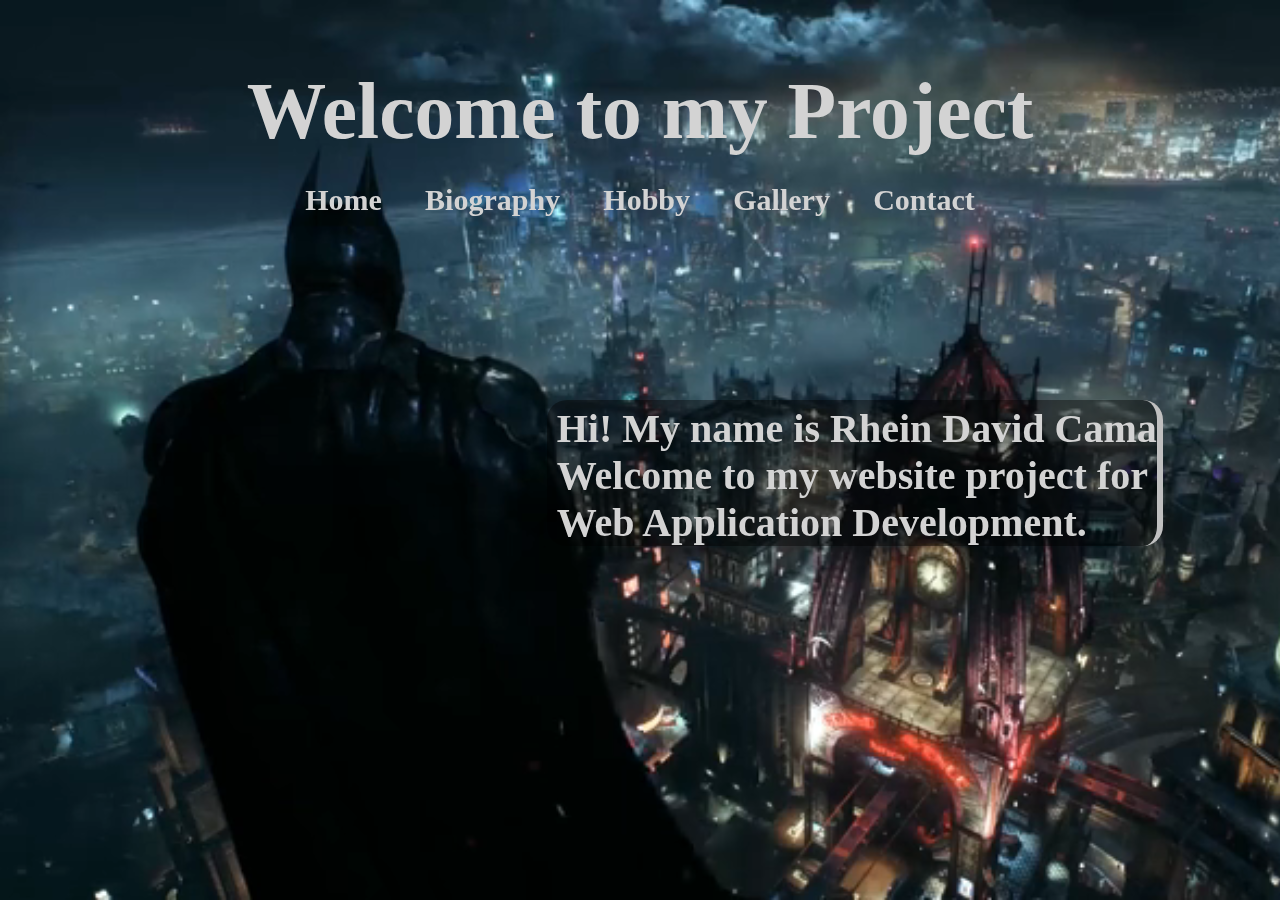
<file: index.html>
<!DOCTYPE html>
<html lang="eng">

    <head>
        <meta charset="UTF-8" />
        <meta name="viewport" content="width=device-width, initial-scale=1.0" />
        <link rel="stylesheet" href="designko.css">
        <title>MAIN</title>
    </head>

    <body>
        <video autoplay loop muted playsinline class="background-video" id="background-video">
            <source src="batman.mp4" type="video/mp4">
            Your browser does not support HTML5 video.
        </video>
        
        <div class="pages">
            <h2>Welcome to my Project</h2>
            <p>
                <a href="index.html">Home</a>
                <a href="biography.html">Biography</a>
                <a href="hobby.html">Hobby</a>
                <a href="gallery.html">Gallery</a>
                <a href="contact.html">Contact</a>
            </p>
            <br>
        <div class="hello">    
            <p> Hi! My name is Rhein David Cama <br>
             Welcome to my website project for <br>Web Application Development.
            </p>
        </div>    
        </div>
    </body>
</html>
</file>
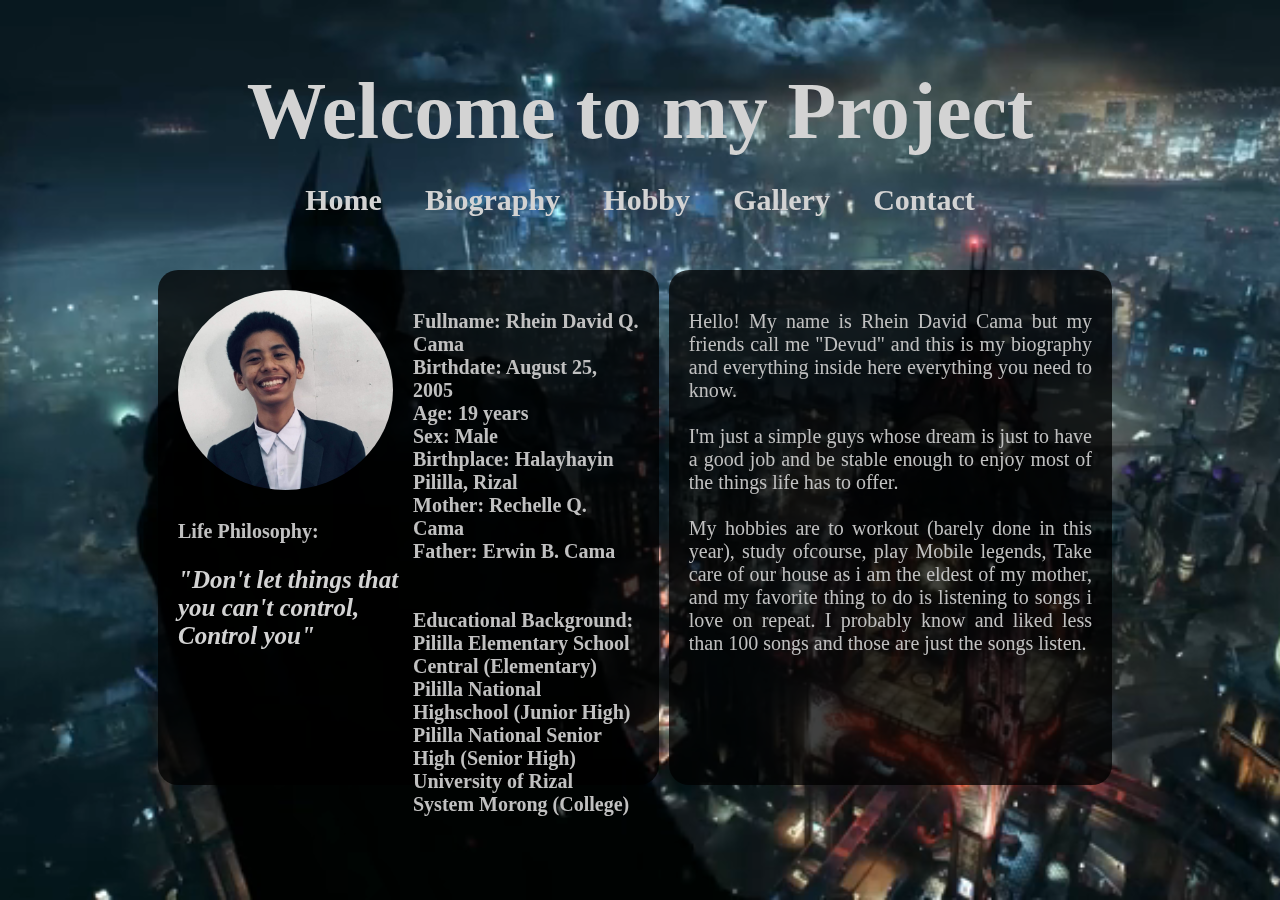
<file: biography.html>
<!DOCTYPE html>
<html lang="eng">

    <head>
        <meta charset="UTF-8" />
        <meta name="viewport" content="width=device-width, initial-scale=1.0" />
        <link rel="stylesheet" href="designko.css">
        <title>BIOGRAPHY</title>
    </head>

    <body>
      <video autoplay loop muted playsinline class="background-video" id="background-video">
        <source src="batman.mp4" type="video/mp4">
        Your browser does not support HTML5 video.
      </video>
    
    <div class="pages">
        <h2>Welcome to my Project</h2>
        <p>
            <a href="index.html">Home</a>
            <a href="biography.html">Biography</a>
            <a href="hobby.html">Hobby</a>
            <a href="gallery.html">Gallery</a>
            <a href="contact.html">Contact</a>
        </p>
    </div>
        
        <div class="containers">
            <div class="A" id="A">
              <div class="image-text-container">
              <img src="suits.jpg" alt="picture ni devud">
              <p>
                Fullname: Rhein David Q. Cama<br>
                Birthdate: August 25, 2005<br>
                Age: 19 years<br>
                Sex: Male<br>
                Birthplace: Halayhayin Pililla, Rizal<br>
                Mother: Rechelle Q. Cama<br>
                Father: Erwin B. Cama<br><br><br>
                Educational Background:<br>
                Pililla Elementary School Central (Elementary) <br>
                Pililla National Highschool (Junior High) <br>
                Pililla National Senior High (Senior High) <br>
                University of Rizal System Morong (College) <br>
              </p>
              <div class="extra-container">
                Life Philosophy:<br><br>
                <span class="Philosopy" id="Philosopy">"Don't let things that
                  <br> you can't control, <br>Control you"</span><br><br>
              </div>  
            </div>
          </div>
            <div class="B" id="B">
              <p>
                Hello! My name is Rhein David Cama but my friends call me "Devud" and this is my 
                biography and everything inside here everything you need to know.<br><br>
                I'm just a simple guys whose dream is just to have a good job and be stable enough to enjoy most of the things
                life has to offer.<br><br>
                My hobbies are to workout (barely done in this year), study ofcourse, play Mobile legends, 
                Take care of our house as i am the eldest of my mother, and my favorite thing to do is listening to songs i love on repeat. 
                I probably know and liked less than 100 songs and those are just the songs listen.<br><br> 
              </p>
            </div>     
    </body>
</html>
</file>
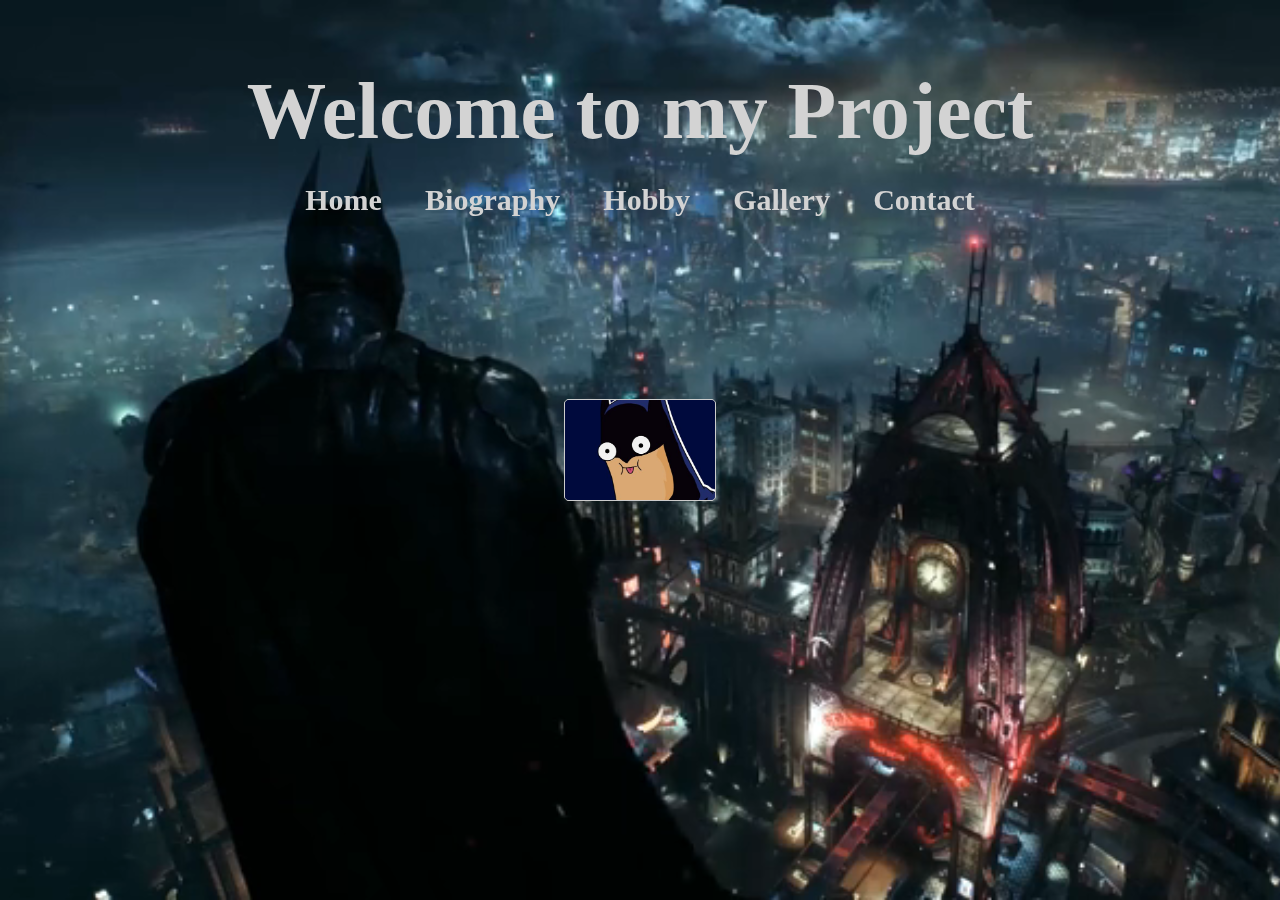
<file: gallery.html>
<!DOCTYPE html>
<html lang="eng">

    <head>
        <meta charset="UTF-8" />
        <meta name="viewport" content="width=device-width, initial-scale=1.0" />
        <link rel="stylesheet" href="designko.css">
        <title>GALLERY</title>
    </head>

    <body>
        <video autoplay loop muted playsinline class="background-video" id="background-video">
            <source src="batman.mp4" type="video/mp4">
            Your browser does not support HTML5 video.
        </video>
        
        <div class="pages">
            <h2>Welcome to my Project</h2>
            <p>
                <a href="index.html">Home</a>
                <a href="biography.html">Biography</a>
                <a href="hobby.html">Hobby</a>
                <a href="gallery.html">Gallery</a>
                <a href="contact.html">Contact</a>
            </p>
        </div>

        <div class="gallery-icon">
            <img src="batman.jpg" alt="Gallery" class="gallery-icon" onclick="location.href='#photo-gallery'">
        </div>
        
        <div id="photo-gallery" class="gallery-popup">
            <div class="gallery-content">
                <div class="gallery">
                    <img src="4.jpg" alt="Gallery Image 4">
                    <img src="5.jpg" alt="Gallery Image 5">
                    <img src="6.jpg" alt="Gallery Image 6">
                    <img src="7.jpg" alt="Gallery Image 7">
                    <img src="8.jpg" alt="Gallery Image 8">
                    <img src="9.jpg" alt="Gallery Image 9">
                    <img src="10.jpg" alt="Gallery Image 10">
                    <img src="11.jpg" alt="Gallery Image 11">
                    <img src="12.jpg" alt="Gallery Image 12">
                    <img src="13.jpg" alt="Gallery Image 13">
                    <img src="14.jpg" alt="Gallery Image 14">
                    <img src="15.jpg" alt="Gallery Image 15">
                    <img src="16.jpg" alt="Gallery Image 16">
                    <img src="17.jpg" alt="Gallery Image 17">
                    <img src="18.jpg" alt="Gallery Image 18">
                    <img src="19.jpg" alt="Gallery Image 19">
                    <img src="20.jpg" alt="Gallery Image 20">
                </div>
            </div>
            <a href="#" class="close-button">Close</a>     
        </div>
        
    </body>
</html>
</file>
<file: designko.css>
body {
    background-color: black;
    display: flex;
    justify-content: center;
    align-items: center;
    margin: 0;
    flex-direction: column;
  }

/* BIOGRAPHY */
  .containers {
    display: flex;
    width: 90%;
    flex-direction: row; 
    align-items: center;
    position: relative;
    top: 250px;
    justify-content: center;
  }

  .A img {
    width: 215px;
    height: 200px;
    border-radius: 50%;
    margin-right: 20px;
    margin-bottom: 20px;
  }
  
  .A {
    position: relative; 
    background-color: rgba(0, 0, 0, 0.75);
    width: 40%;
    height: 475px;
    text-align: left;
    border-radius: 20px;
    color: silver;
    padding: 20px;
    margin-top: 20px;
    align-self: flex-start;
    margin-left: 0;
    margin-right: 10px;
    font-size: 20px;
    font-weight: bold;
    align-items: flex-start; 
  }
  
  .image-text-container {
    display: flex;
    flex-direction: row; 
    align-items: flex-start;
    margin-bottom: 20px; 
  }
  
  .extra-container {
    position: absolute;
    top: 250px;
    left: 20px;
    text-align: left;
  }
  
  .Philosopy { 
    font-style: italic;
    font-size: 25px;
    font-weight: bolder;
    color: lightgray;
  }
  
  .B {
    width: 35%; 
    height: 475px;
    background-color: rgba(0, 0, 0, 0.75);
    color: silver;
    margin-top: 20px;
    border-radius: 20px;
    padding: 20px;
    text-align: justify;
    margin-right: 10px;
    font-size: 20px;
    font-family: Tahoma;
  }

/* MAIN */
  .background-video {
    position: fixed;
    top: 0;
    left: 0;
    min-width: 100%;
    min-height: 100%;
    width: auto;
    height: auto;
    z-index: -1;
  }

  .pages {
    position: fixed; 
    top: 0;
    z-index: 1;
    padding-top: 0;
    color: lightgrey;
    text-align: center;
    font-family: Time New Roman;
    font-size: 53px;
    font-weight: bolder;
  }
  
  .pages p {
    margin-top: 5px;
    margin-bottom: 0;
  }

  .pages h2 {
    top: 5%;
    margin-bottom: 5px;
  }
  
  .pages a {
    position: relative;
    padding: 5px 5px; 
    text-decoration: none;
    color: inherit;
    margin: 0 10px;
    font-family: "Time New Roman";
    font-size: 30px;
  }

  .pages a:hover {
    text-decoration: underline;
    background-color: rgba(245, 245, 245, 0.25);
    color: black;
  }

  .hello {
    position: absolute; /* Changed from relative to absolute for more predictable positioning */
    top: 400px;
    left: 300px; /* Position from the left */
    width: fit-content; /* Adjust width based on content during animation */
    font-size: 40px;
    text-align: left;
    font-weight: bold;
    background-color: rgba(0, 0, 0, 0.4);
    border-radius: 20px;
    padding-left: 10px;
    color: lightgrey;
    overflow: hidden;
    white-space: nowrap;
    border-right: .15em solid silver;
    animation:
      typing 5s steps(50, end) forwards, /* Added 'forwards' to keep the final width */
      blinking-cursor .75s step-end infinite;
  }
  
  @keyframes typing {
    from { width: 0; }
    to { padding: 20px; width: 600px; } /* Animate to the desired final width */
  }
  
  @keyframes blinking-cursor {
    from, to { border-color: transparent; }
    50% { border-color: silver; }
  }

/* HOBBY */

.music-popup {
  display: none;
  position: fixed;
  top: 50%;
  left: 76%;
  margin-top: 100px ;
  transform: translate(-50%, -50%);
  background-color: rgba(0, 0, 0, 0.95);
  border: 1px solid black;
  border-radius: 25px;
  padding: 20px;
  box-shadow: 0 4px 8px rgba(0, 0, 0, 0.1);
  z-index: 1000;
  flex-direction: column; 
  align-items: center;
}

.music-popup:target {
  display: flex; 
}

.music-popup a { 
  margin-top: 10px; 
  border: 1px black; 
  border-radius: 25px;
  border-width: 10px;
  padding: 8px 15px; 
  background-color: b; 
  text-decoration: none; 
  cursor: pointer;
}

.music-popup a:hover {
  background-color: grey;
}
.music-popup img {
  max-width: 300px; 
  max-height: 400px; 
  margin-bottom: 10px;
  border-radius: 25px;
  border: 1.5px solid darkgray;
}
.hobby {
  position: fixed;
  bottom: 90px;
  padding-top: 20px;
  left: 35%;
  width: 400px; 
  height: 425px;
  background-color: rgba(0, 0, 0, 0.75);
  color: lightgray;
  margin-top: 0;
  margin-bottom: 5px;
  margin-left: 5px;
  border-radius: 20px;
  padding: 10px;
  font-size: 16px;
  font-family: Tahoma;
  
}
  
.hobby-header {
  font-size: 20px;
  font-weight: bold;
  text-align: left;
}

.ewan {
  font-size: 18px;
  text-decoration: none;
  color: silver;
}

.close {
  color: white;
  background-color: silver;
}

/* GALLERY */

.gallery-icon {
  position: fixed;
  top: 50%;
  left: 50%;
  transform: translate(-50%, -50%);
  width: 150px;
  height: 100px; 
  border: 1px solid #ccc;
  cursor: pointer;
  border-radius: 5px;
  object-fit: cover;
  margin: 0; 
}

.gallery-icon:hover {
  opacity: 0.9;
}

/* Gallery Popup */
.gallery-popup {
  display: none;
  position: fixed;
  top: 60%;
  left: 50%;
  transform: translate(-50%, -50%);
  background-color: rgba(0, 0, 0, 0.75); 
  padding: 20px;
  z-index: 1001; 
  width: 85%;
  max-width: none;
  max-height: 95%;
  overflow-x: auto; 
  white-space: nowrap;
  border-radius: 10px;
}

.gallery-popup:target {
  display: block;
}

.gallery-content {
  position: relative;
  padding: 20px;
  border-radius: 5px;
  padding-bottom: 40px; 
  text-align: center;
}

.close-button {
  position: absolute;
  bottom: 5px;
  left: 50%; 
  transform: translateX(-50%);
  color: #333;
  text-decoration: none;
  font-size: 20px;
  font-weight: bold;
  cursor: pointer;
  background-color: #ddd;
  padding: 5px 10px;
  border-radius: 5px;
  z-index: 1002;
}

.close-button:hover {
  background-color: #ccc;
}

/* Gallery Layout */
.gallery {
  display: flex;
  flex-wrap: nowrap;
  gap: 10px; 
  justify-content: flex-start; 
}

.gallery img {
  max-width: 450px;
  max-height: 350px; 
  border: 1px solid #eee;
  border-radius: 5px;
  object-fit: cover;
  
}
.gallery video {
  max-width: 450px; 
  max-height: 350px; 
  border: 1px solid #eee;
  border-radius: 5px;
  object-fit: cover;  
}

.gallery img,
.gallery video {
  transition: transform 0.3s ease-in-out, box-shadow 0.3s ease-in-out;
  box-shadow: 2px 2px 5px rgba(0, 0, 0, 0.1); /* Optional subtle shadow */
}

.gallery img:hover,
.gallery video:hover {
  transform: translateY(-25px); /* Adjust the amount it raises */
  box-shadow: 5px 5px 10px rgba(255, 255, 255, 0.6); /* Optional stronger shadow on hover */
}

/* CONTACT */
.contact-container {
  position: fixed;
  top: 55%;
  left: 50%;
  transform: translate(-50%, -50%);
  background-color: rgba(0, 0, 0, 0.75); /* Semi-transparent background */
  width: 400px; /* Adjust width as needed */
  margin: 50px auto; /* Center the container */
  padding: 30px;
  border-radius: 10px;
  text-align: left;
  color: silver;
  box-shadow: 0 4px 8px rgba(255, 255, 255, 0.5);
}

.contact-container h2 {
  text-align: center;
  margin-bottom: 10px;
  margin-top: 0;
  font-size: 30px;
  font-weight: bolder;
  font-family: 'Franklin Gothic Medium';
}

.contact-container p {
  text-align: left;
  margin-bottom: 10px;
  font-size: 20px;
}

.form-group {
  margin-bottom: 20px;
}

.form-group label {
  display: block;
  font-weight: bold;
  margin-bottom: 10px;
  font-size: 15px;
  font-family: Verdana;
}

.form-group input[type="text"],
.form-group input[type="email"],
.form-group textarea {
  width: calc(100% - 12px); /* Adjust for padding and border */
  padding: 8px;
  border: 1px solid #ccc;
  border-radius: 10px;
  box-sizing: border-box;
  font-size: 15px;
}

.form-group textarea {
  resize: vertical; /* Allow vertical resizing */
}

.submit-button {
  position: fixed;
  bottom: 7.5px;
  left: 50%; 
  transform: translateX(-50%);
  background-color: lightgray; /* Example button color */
  color: black;
  margin-top: 10px;
  padding: 10px 15px;
  border: none;
  border-radius: 5px;
  cursor: pointer;
  font-size: 16px;
  font-family: 'Franklin Gothic Medium';
  transition: background-color 0.3s ease;
}

.submit-button:hover {
  background-color: rgb(104, 103, 103);
}

@media (max-width: 800px) {
  body {
    align-items: stretch; /* Allow containers to take full width */
  }

  
/* BIOGRAPHY */
.containers {
  position: relative; /* Changed to relative for normal flow */
  top: auto; /* Reset top */
  left: 50%; /* Center horizontally */
  transform: translateX(-53%); /* Adjust for centering */
  display: flex;
  flex-direction: column; /* Stack containers vertically */
  align-items: center; /* Center items horizontally within the container */
  width: 90%; /* Control the width of the container */
  margin-top: 135px; /* Add space below the navigation */
  margin-left: auto;
  margin-right: auto;
  margin-bottom: 20px;
}

.A,
.B {
  position: relative; /* Changed to relative for normal flow within containers */
  top: auto; /* Reset top */
  left: auto; /* Reset left */
  transform: none; /* Reset transform */
  width: 95%; /* Take up most of the parent container's width */
  height: auto; /* Adjust height based on content */
  padding: 10px; /* Add some internal padding */
  font-size: 14px; /* Slightly larger font size for better readability */
  border-radius: 15px; /* Adjust border-radius */
  background-color: rgba(0, 0, 0, 0.75); /* Ensure background is visible */
  color: silver; /* Ensure text color is visible */
  text-align: left; /* Align text to the left */
  box-sizing: border-box; /* Include padding and border in the element's total width and height */
}

.A img {
  width: 100px; /* Slightly smaller image */
  height: 90px; /* Slightly smaller image */
  border-radius: 50%; /* Keep it circular */
  margin-right: 15px;
  margin-bottom: 10px;
}

.image-text-container {
  display: flex;
  flex-direction: row;
  align-items: center;
  margin-bottom: 15px;
}

.Philosopy {
  font-size: 18px; /* Adjust philosophy font size */
  font-style: italic;
  font-weight: bolder;
  color: lightgray;
}

.extra-container {
  position: static; /* Flow with the content */
  margin-top: 15px;
  width: 100%; /* Take full width within its container */
  text-align: left;
}

  /* MAIN */
  .pages {
    position: fixed;
    top: 0;
    left: 0;
    width: 100%;
    padding: 10px 0;
    font-size: 30px;
    text-align: center;
  }

  .pages h2 {
    font-size: 30px;
    margin-bottom: 5px;
  }

  .pages p {
    margin-top: 25px;
  }

  .pages a {
    font-size: 15px;
    margin: 0 1px;
    padding: 5px 8px;
  }

  .hello {
    position: fixed;
    top: 35%; /* Adjust vertical positioning */
    left: 50%;
    transform: translate(-50%, -50%);
    width: 85%; /* Take up more width */
    font-size: 24px;
    padding: 15px;
    font-size: 22px;
    text-align: center; /* Center text on smaller screens */
  }

  @keyframes typing {
    from { width: 0; }
    to { padding: 15px; width: 90%; }
  }

  /* HOBBY */
  .hobby {
    position: fixed; /* Allow normal flow */
    top: 25%;
    left: 50%;
    transform: translate(-50%, -5%);
    width: 85%;
    height: 400px;
    margin: 20px auto;
    padding: 15px;
    font-size: 10px;
    text-align: center;
    border-radius: 25px;
  }

  .hobby-header {
    font-size: 18px;
    text-align: center;
  }

  .music-popup {
    position: fixed;
    top: 50%;
    left: 50%;
    transform: translate(-50%, -50%);
    width: 85%;
    height: 375px;
    max-width: 350px;
    margin-top: 0;
  }

  .music-popup img {
    max-width: 90%;
    max-height: 300px;
  }

  /* GALLERY */
  .gallery-icon {
    position: fixed;
    top: 45%;
    left: 50%;
    transform: translate(-50%, -50%);
    width: 100px;
    height: 70px;
    
  }

  .gallery-popup {
    position: fixed;
    top: 60%;
    left: 50%;
    transform: translate(-50%, -50%);
    width: 80%;
    height: 400px;
    padding: 10px;
  }

  .gallery {
    justify-content: center; /* Center gallery items */
  }

  .gallery img,
  .gallery video {
  max-width: 100%;
  max-height: 300px;
  height: auto;
  width: auto;
  margin-left: 10px; /* Adjust the value as needed */
  
}

  .close-button {
    font-size: 18px;
    padding: 8px 12px;
  }

  /* CONTACT */
  .contact-container {
    position: fixed;
    top: 50%;
    left: 50%;
    transform: translate(-50%, -50%);
    width: 85%;
    margin: 20px auto;
    padding: 20px;
    text-align: left;
  }

  .contact-container h2 {
    font-size: 24px;
  }

  .contact-container p {
    font-size: 16px;
    text-align: left;
  }

  .form-group label {
    font-size: 14px;
  }

  .form-group input[type="text"],
  .form-group input[type="email"],
  .form-group textarea {
    font-size: 14px;
  }

  .submit-button {
    position: relative; /* Flow with content */
    bottom: auto;
    left: auto;
    transform: none;
    margin-top: 15px;
  }
}
</file>
